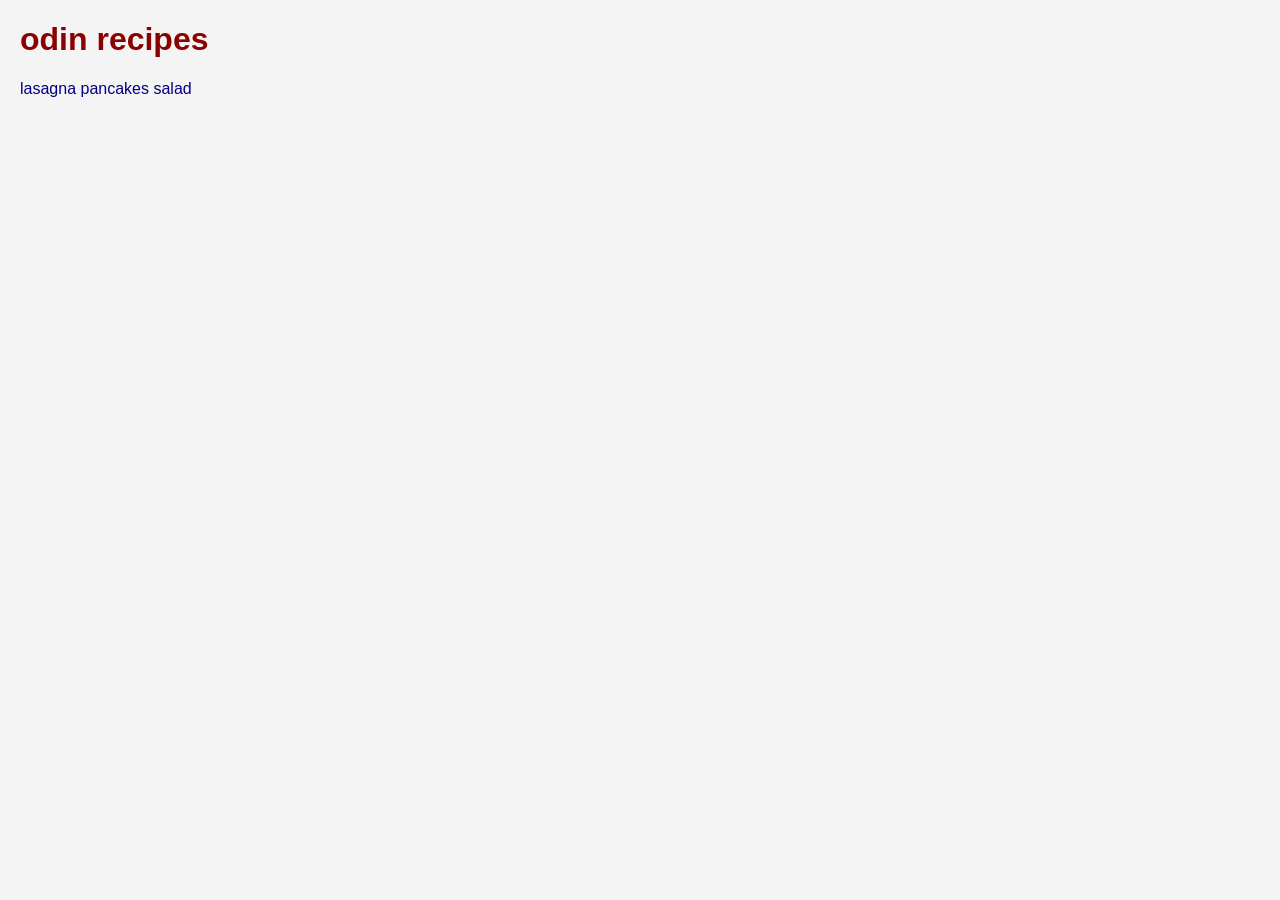
<file: index.html>
<!DOCTYPE html>
<html lang="en">
<head>
    <meta charset="UTF-8">
    <title>odin recipes</title>
    <link rel="stylesheet" href="style.css">
</head>
<body>
    <h1>odin recipes</h1>
    <a href="recipes/lasagna.html">lasagna</a>
    <a href="recipes/pancakes.html">pancakes</a>
    <a href="recipes/salad.html">salad</a>
</body>
</html>
</file>
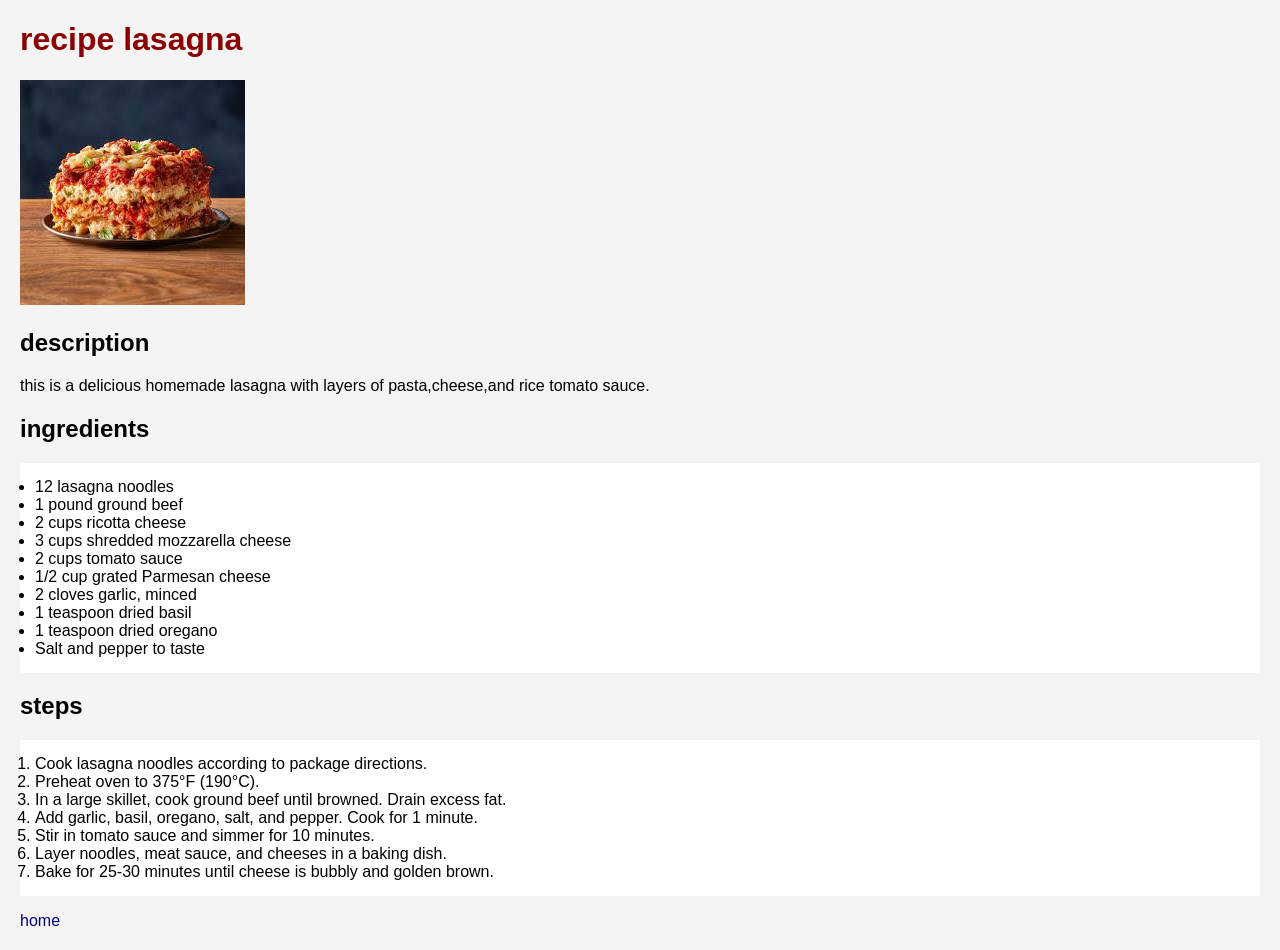
<file: recipes/lasagna.html>
<!DOCTYPE html>
<html lang="en">
<head>
    <meta charset="UTF-8">

    <title>recipe lasagna</title>
    <link rel="stylesheet" href="../style.css">
</head>
<body>
   <h1>recipe lasagna</h1>
   <img src="../images/lasagna.jpg" alt="lasagna">
   <h2>description</h2>
   <p>this is a delicious homemade lasagna with layers of pasta,cheese,and rice tomato sauce.</p>
    <h2>ingredients</h2>
    <ul>
        <li>12 lasagna noodles</li>
        <li>1 pound ground beef</li>
        <li>2 cups ricotta cheese</li>
        <li>3 cups shredded mozzarella cheese</li>
        <li>2 cups tomato sauce</li>
        <li>1/2 cup grated Parmesan cheese</li>
        <li>2 cloves garlic, minced</li>
        <li>1 teaspoon dried basil</li>
        <li>1 teaspoon dried oregano</li>
        <li>Salt and pepper to taste</li>
    </ul>
    <h2>steps</h2>
    <ol>
        <li>Cook lasagna noodles according to package directions.</li>
        <li>Preheat oven to 375°F (190°C).</li>
        <li>In a large skillet, cook ground beef until browned. Drain excess fat.</li>
        <li>Add garlic, basil, oregano, salt, and pepper. Cook for 1 minute.</li>
        <li>Stir in tomato sauce and simmer for 10 minutes.</li>
        <li>Layer noodles, meat sauce, and cheeses in a baking dish.</li>
        <li>Bake for 25-30 minutes until cheese is bubbly and golden brown.</li>
    </ol>

   <a href="../index.html">home</a>

</body>
</html>
</file>
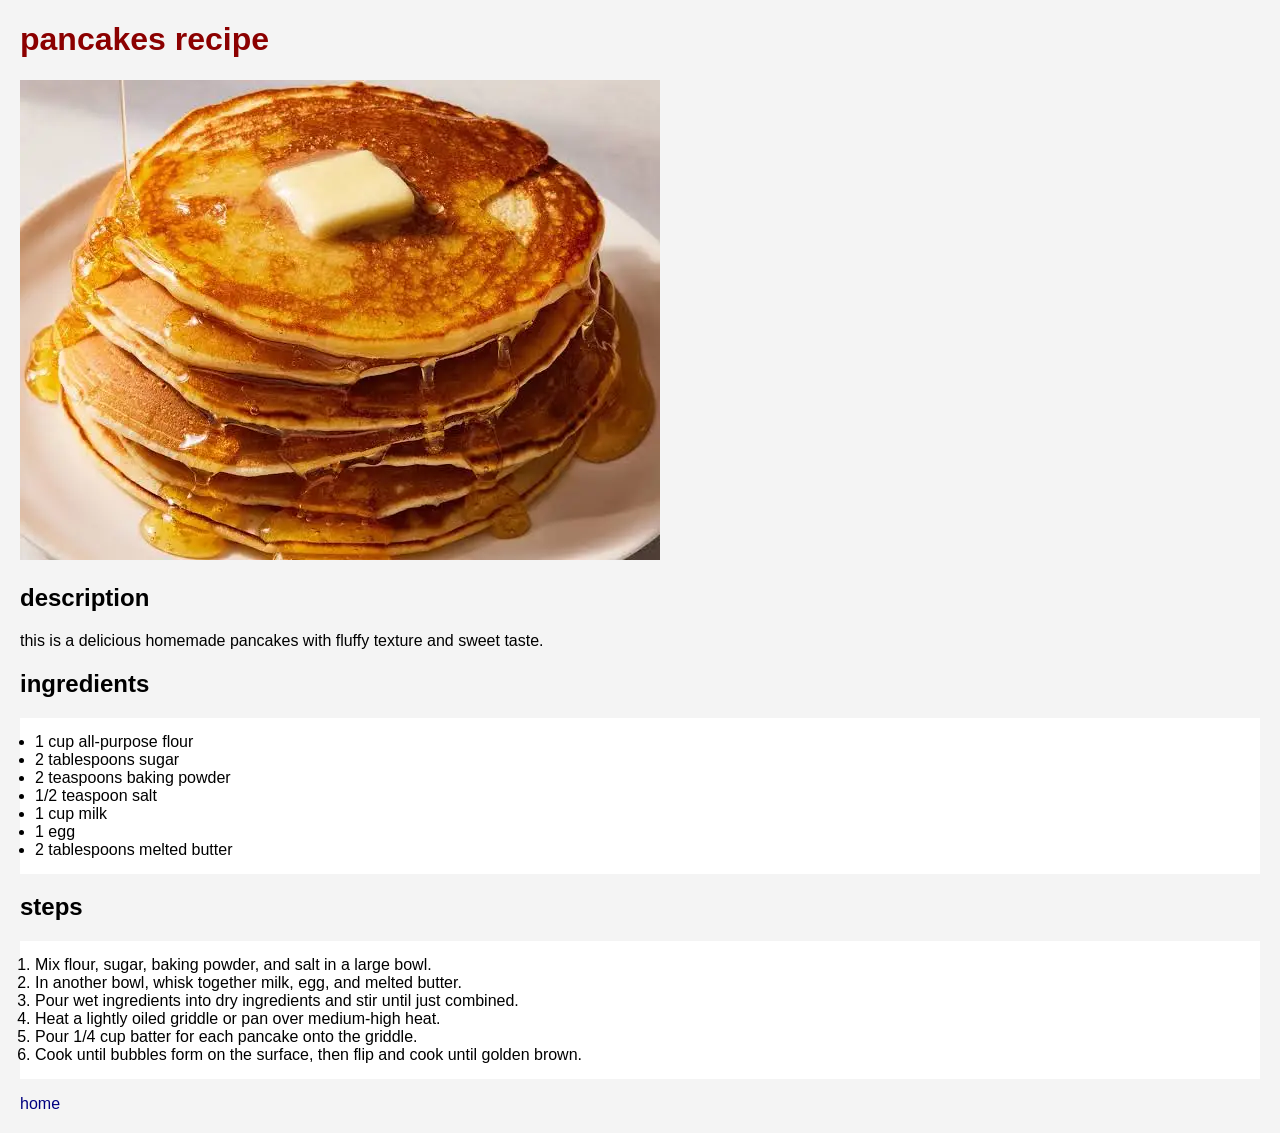
<file: recipes/pancakes.html>
<!DOCTYPE html>
<html lang="en">
<head>
    <meta charset="UTF-8">
    <title>pancakes recipe</title>
    <link rel="stylesheet" href="../style.css">
</head>
<body>
   <h1>pancakes recipe</h1>
   <img src="../images/pancakes.jpg" alt="pancakes">
   <h2>description</h2>
   <p>this is a delicious homemade pancakes with fluffy texture and sweet taste.</p>
    <h2>ingredients</h2>
    <ul>
        <li>1 cup all-purpose flour</li>
        <li>2 tablespoons sugar</li>
        <li>2 teaspoons baking powder</li>
        <li>1/2 teaspoon salt</li>
        <li>1 cup milk</li>
        <li>1 egg</li>
        <li>2 tablespoons melted butter</li>
    </ul>
    <h2>steps</h2>
    <ol>
        <li>Mix flour, sugar, baking powder, and salt in a large bowl.</li>
        <li>In another bowl, whisk together milk, egg, and melted butter.</li>
        <li>Pour wet ingredients into dry ingredients and stir until just combined.</li>
        <li>Heat a lightly oiled griddle or pan over medium-high heat.</li>
        <li>Pour 1/4 cup batter for each pancake onto the griddle.</li>
        <li>Cook until bubbles form on the surface, then flip and cook until golden brown.</li>

    </ol>

   <a href="../index.html">home</a>
   

</body>
</html>
</file>
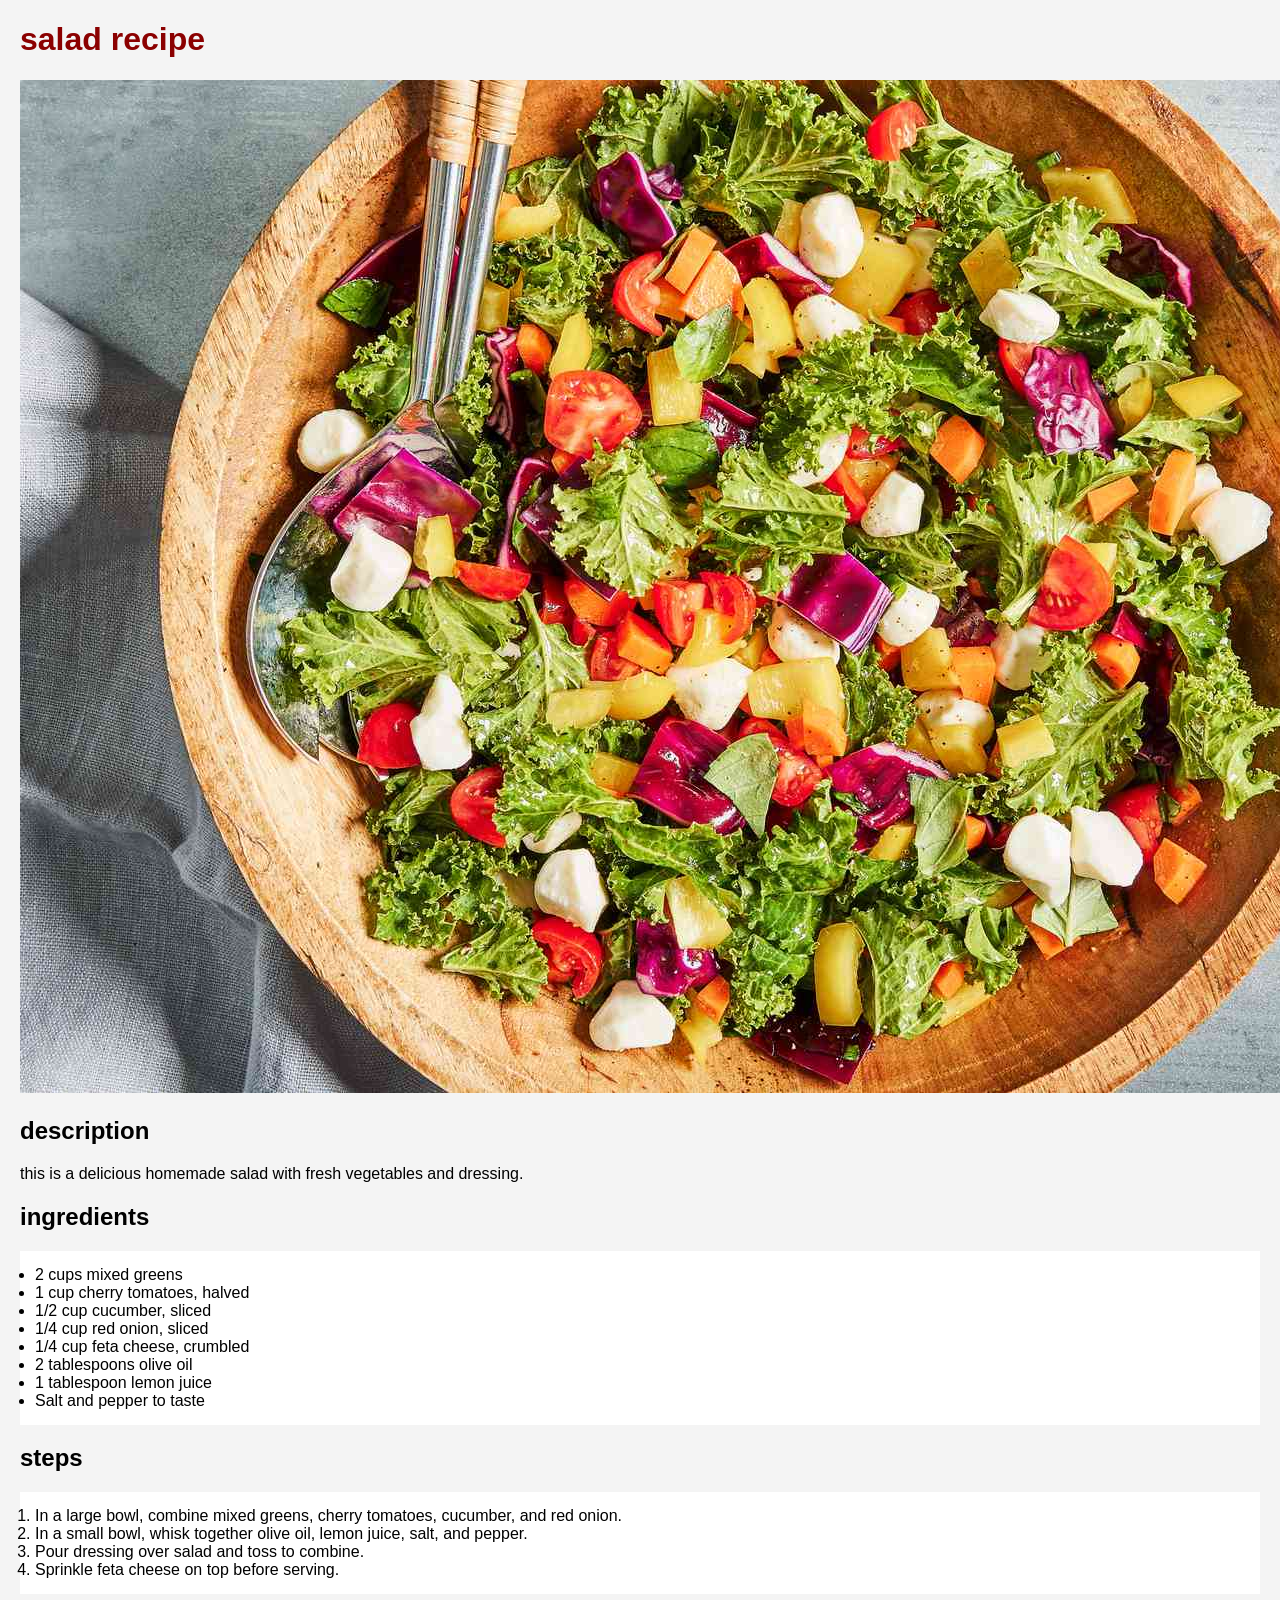
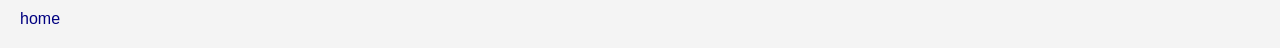
<file: recipes/salad.html>
<!DOCTYPE html>
<html lang="en">
<head>
    <meta charset="UTF-8">
    <title>salad recipe</title>
    <link rel="stylesheet" href="../style.css">
</head>
<body>
   <h1>salad recipe</h1>
   <img src="../images/salad.jpg" alt="salad">
   <h2>description</h2>
   <p>this is a delicious homemade salad with fresh vegetables and dressing.</p>
    <h2>ingredients</h2>
    <ul>
        <li>2 cups mixed greens</li>
        <li>1 cup cherry tomatoes, halved</li>
        <li>1/2 cup cucumber, sliced</li>
        <li>1/4 cup red onion, sliced</li>
        <li>1/4 cup feta cheese, crumbled</li>
        <li>2 tablespoons olive oil</li>
        <li>1 tablespoon lemon juice</li>
        <li>Salt and pepper to taste</li>
    </ul>
    <h2>steps</h2>
    <ol>
        <li>In a large bowl, combine mixed greens, cherry tomatoes, cucumber, and red onion.</li>
        <li>In a small bowl, whisk together olive oil, lemon juice, salt, and pepper.</li>
        <li>Pour dressing over salad and toss to combine.</li>
        <li>Sprinkle feta cheese on top before serving.</li>

    </ol>

   <a href="../index.html">home</a>

</body>
</html>
</file>
<file: style.css>
body {
    background-color: #f4f4f4;
    font-family: Arial, Helvetica, sans-serif;
    margin: 20px;
}
h1 {
    color: darkred;
}
a {
    color: navy;
    text-decoration: none;
}
a:hover {
    text-decoration: underline;
}
ul, ol {
    background-color: white;
    padding: 15px;
</file>
